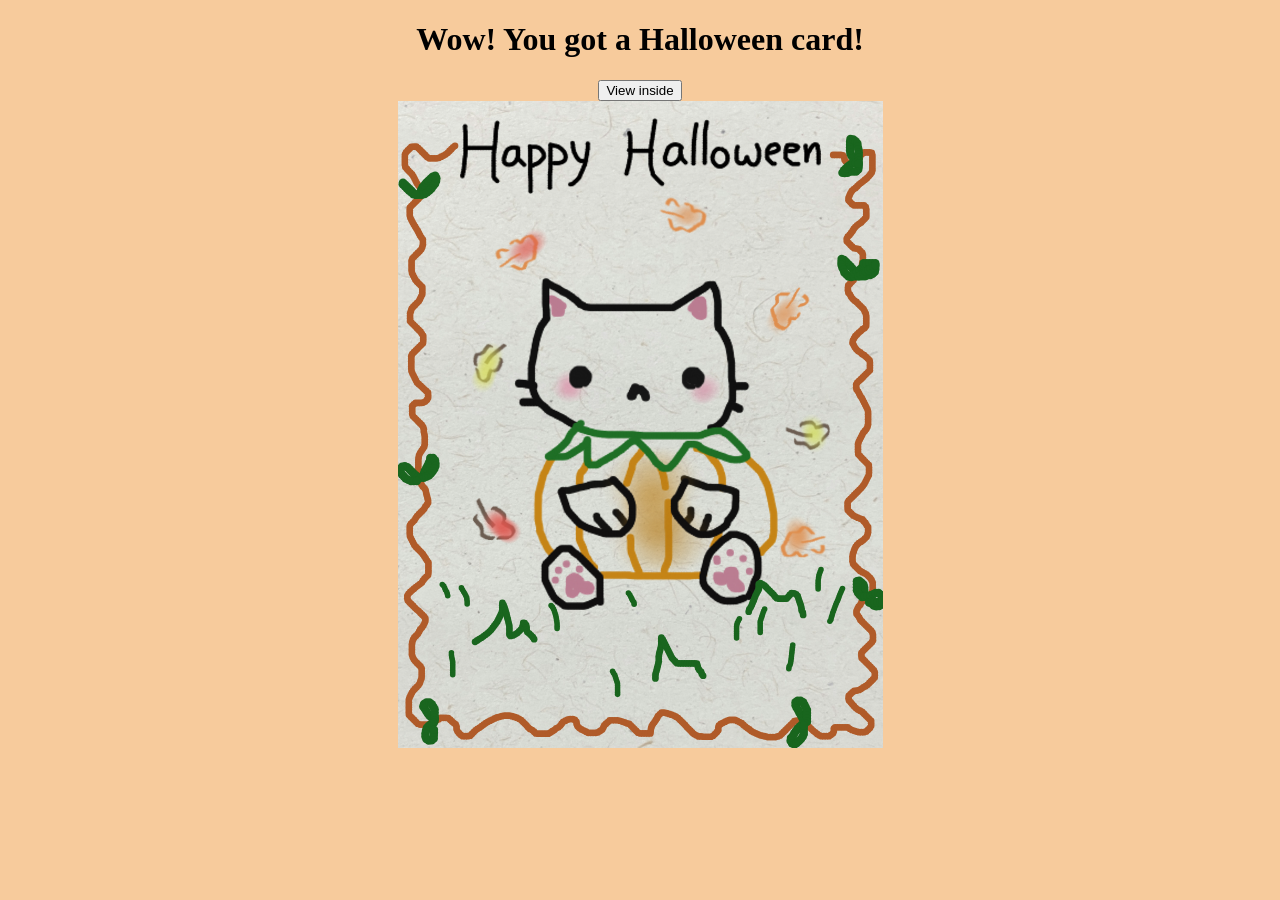
<file: index.html>
<!DOCTYPE html>
<head>
	<title>Happy Halloween!</title>
	<link rel="icon" type="x-icon" href="favicon.ico">
</head>
<body style="background-color:#F7CB9C">
	<center>
		<h1>Wow! You got a Halloween card!</h1>
		<button type="button" onclick="window.open('inside.html');">View inside</button><br>
		<img src="CardCover.png">
	</center>
</body>
</file>
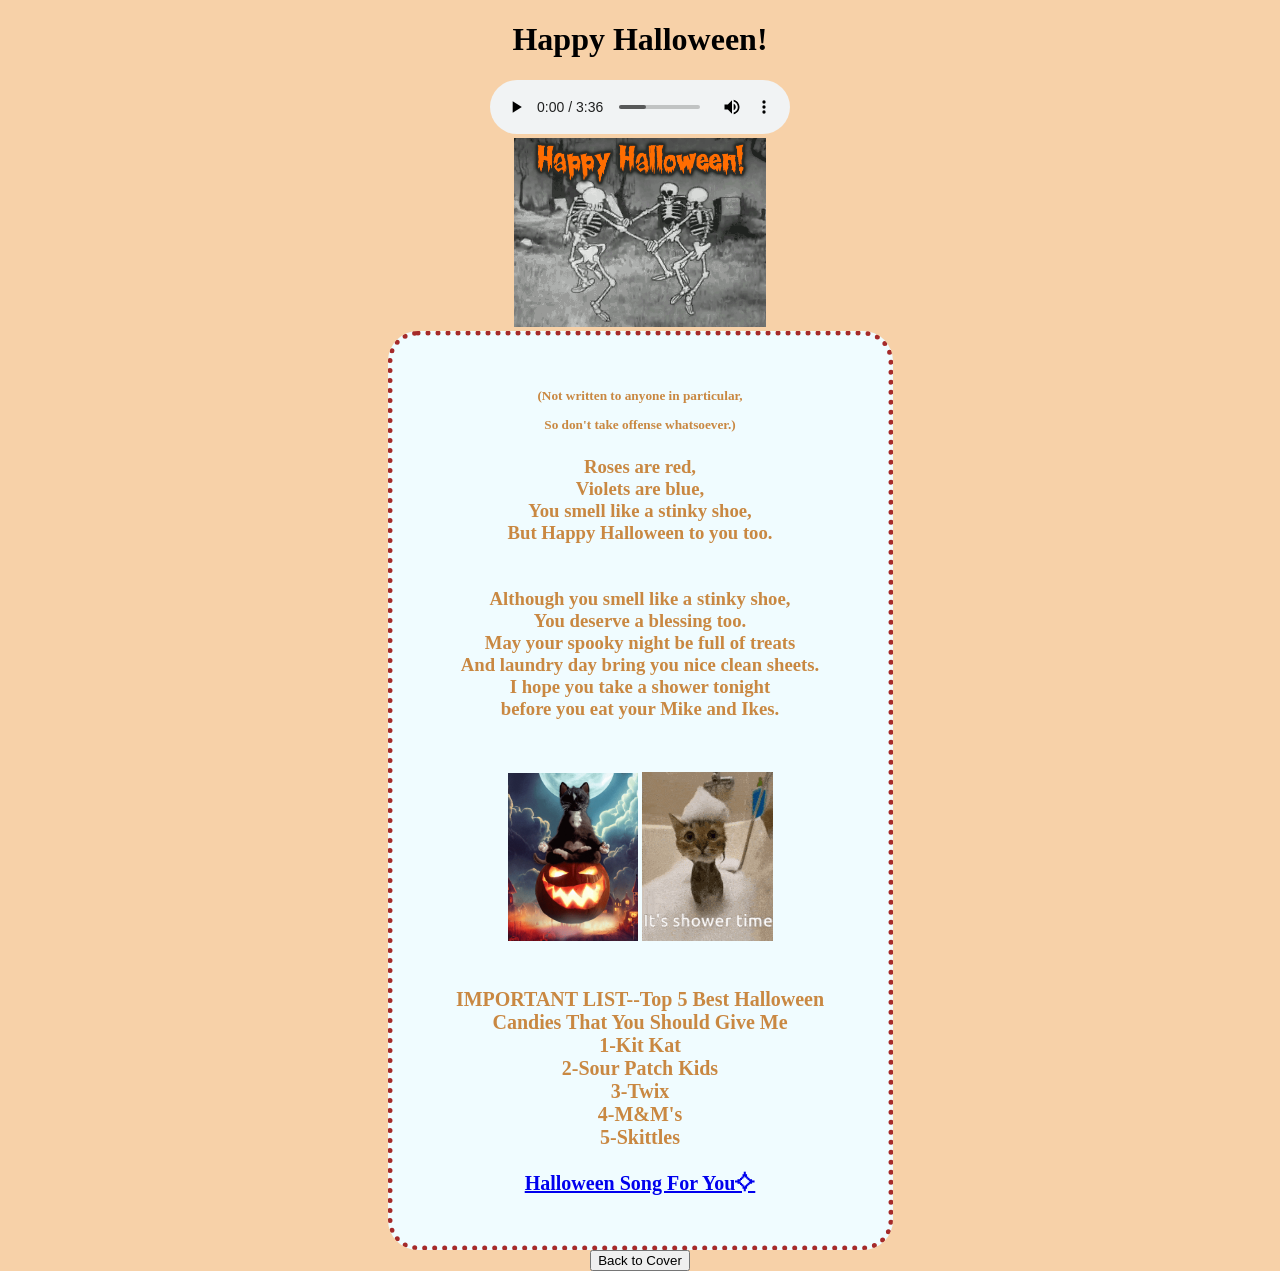
<file: inside.html>
<!DOCTYPE html>
<html lang="en">
<head>
	<title>Surprise!</title>
	<link rel="icon" type="x-icon" href="gift.ico">
	<link rel="stylesheet" href="style.css">
</head>
<body>
	<center>
	<h1>Happy Halloween!</h1>
		<audio controls>
				<source src="Creepy.mp3">
			</audio><br>
	<img src="DancingSkelo.gif" width="20%">
	<div class="text"><h5>
		<p>(Not written to anyone in particular,</p>
		So don't take offense whatsoever.)
	</h5>
	<h3>
		Roses are red,<br>
		Violets are blue,<br>
		You smell like a stinky shoe,<br>
		But Happy Halloween to you too.
		<br><br><br>
		Although you smell like a stinky shoe,<br>
		You deserve a blessing too.<br>
		May your spooky night be full of treats<br>
		And laundry day bring you nice clean sheets.<br>
		I hope you take a shower tonight<br>
		before you eat your Mike and Ikes.
	</h3>
	<br>
	<p class="image">
	<img src="PumpkinCat.gif" width="30%" height="30%" controls>
	<img src="Shower.gif" width="30%" height="30%" controls></p>
	<p class="list"><br>IMPORTANT LIST--Top 5 Best Halloween Candies That You Should Give Me<br>
		1-Kit Kat<br>
		2-Sour Patch Kids<br>
		3-Twix<br>
		4-M&M's<br>
		5-Skittles<br><br>
		<a href="https://www.youtube.com/watch?v=trDl36m9pgA&pp=ygUPaGFsbG93ZWVuIHZpZGVv">Halloween Song For You⯎</a>
	</p></div>
	<button type="button" onclick="window.open('index.html');">Back to Cover</button></center>
</body>
</file>
<file: style.css>
body{
	background-color:#f7d1a8;
	height: 100vh;
}
.text{
	background-color:#f0fcff;
	padding:30px;
	width:435px;
	border:5px dotted brown;
	border-radius:30px;
	font-family:Cursive;
	color:#c98842;
}
.list{
	font-family:Times New Roman;
	font-size:20px;
	font-weight:bold;
}
</file>
